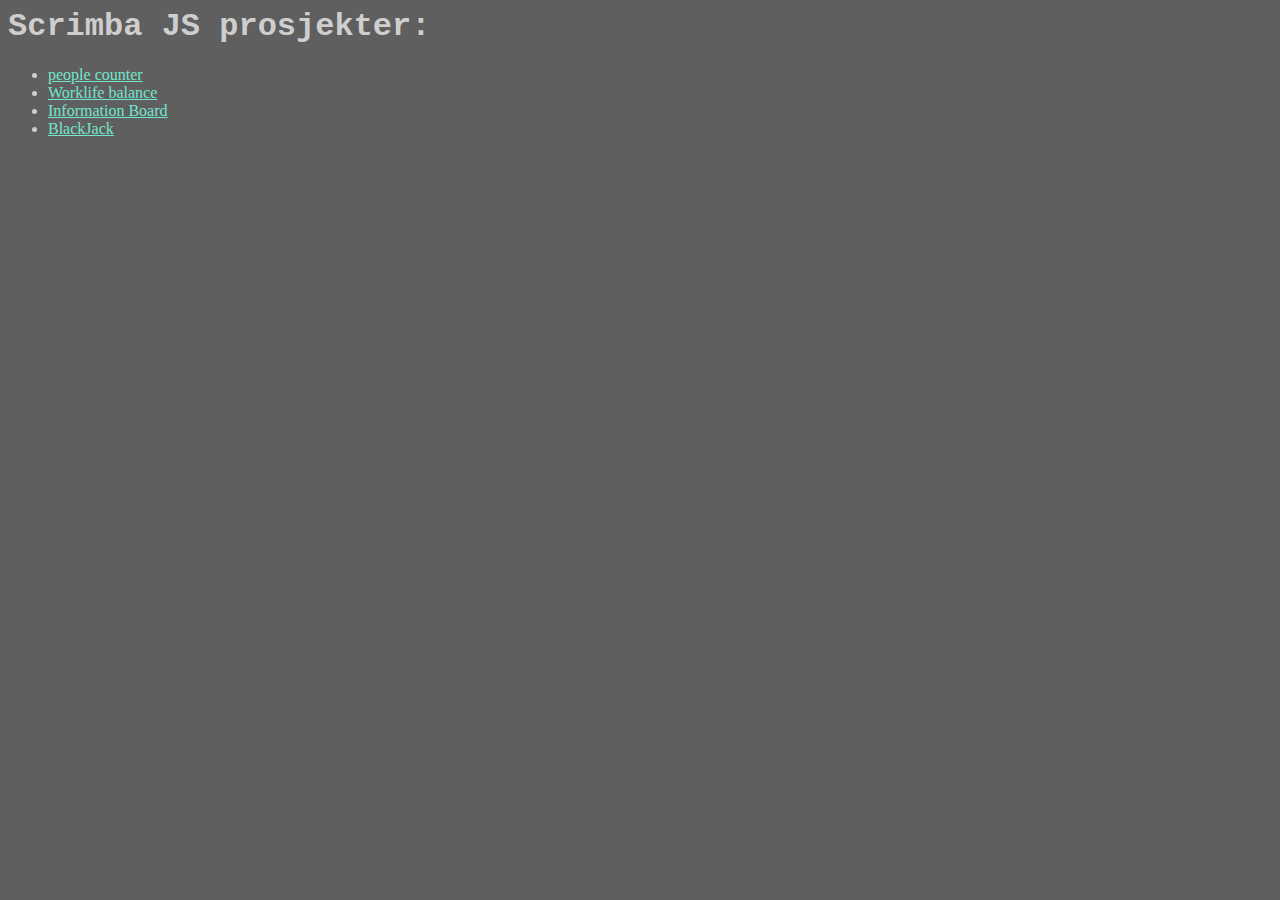
<file: index.html>
<head>
    <meta charset="UTF-8">
    <meta name="viewport" content="width=device-width, initial-scale=1.0">
    <title>Javascript prosjecter - Svein</title>
    <link rel="stylesheet" href="style.css">
</head>
<body>
    <h1>Scrimba JS prosjekter:</h1>
    <ul>
        <li><a href="./people counter/index.html">people counter</a></li>
        <li><a href="./Worklife Balance/index.html">Worklife balance</a></li>
        <li><a href="./Information Board/index.html">Information Board</a></li>
        <li><a href="./blackjack/index.html">BlackJack</a></li>
    </ul>
</body>
</html>
</file>
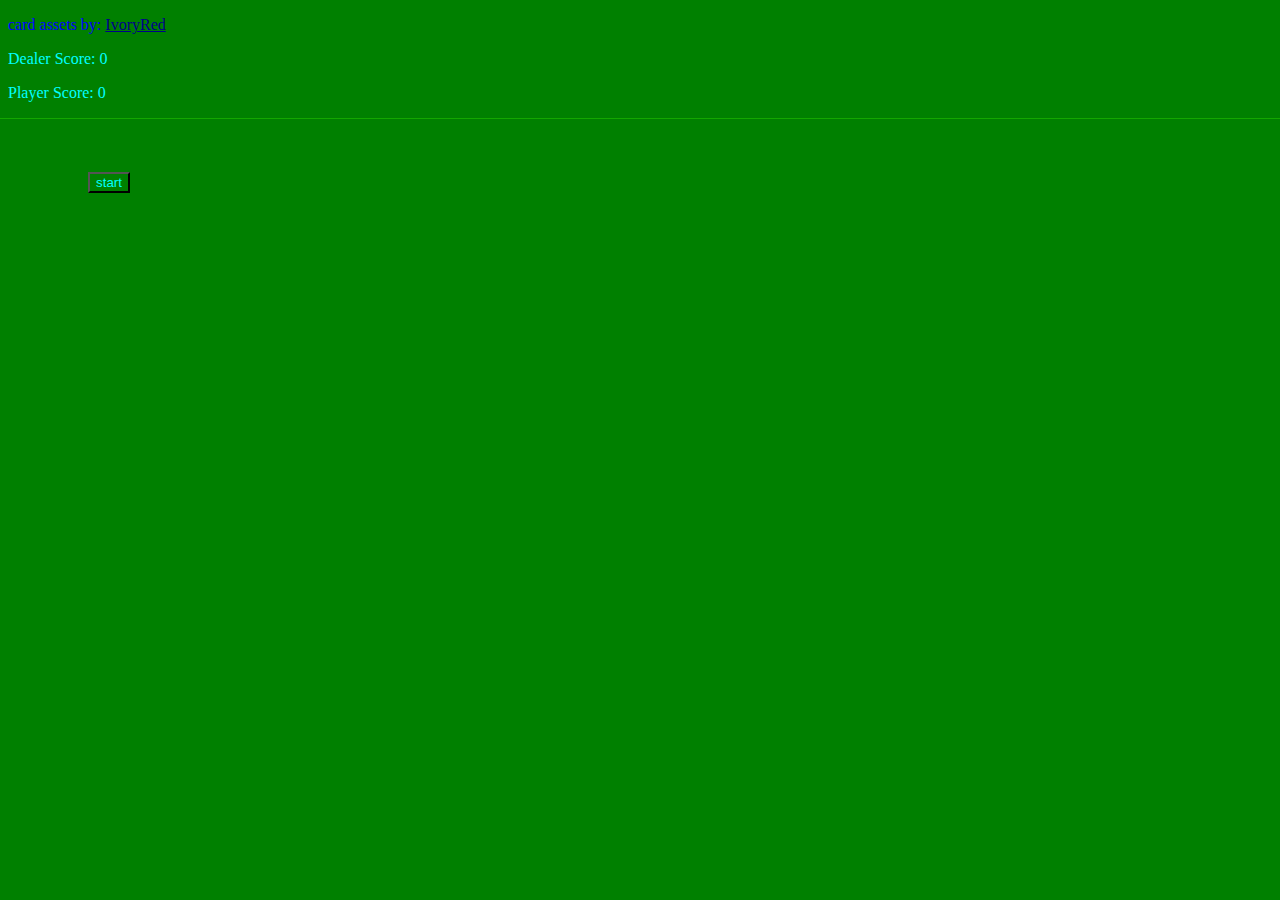
<file: blackjack/index.html>
<!DOCTYPE html>
<html lang="en">
<head>
    <meta charset="UTF-8">
    <meta name="viewport" content="width=device-width, initial-scale=1.0">
    <title>Document</title>
    <link rel="shortcut icon" href="#" type="image/x-icon">
    <link rel="stylesheet" href="style.css">
</head>
<body>
	<p class="credits">card assets by: <a href="https://ivoryred.itch.io/pixel-poker-cards">IvoryRed</a></p>
    <p class="dealerText">Dealer Score: <span id="dealerSum">0</span></p>
    <P>Player Score: <span id="playerSum">0</span></P>
    <div class="cards dealerCards"></div>
    <hr>
    <div class="cards playerCards"></div>
    <p id="wonmessage" class="wonmessage">You won!</p>
    <div class="button">
        <button id="hitButton" onclick="hit()">hit</button>
        <button id="startButton" onclick="start()">start</button>
        <button id="standButton" onclick="stand()">stand</button>
    </div>
    <script src="Javascript/cardAndLogic.js"></script>
    <script src="Javascript/draw.js"></script>
    <script src="Javascript/main.js"></script>
</body>
</html>
</file>
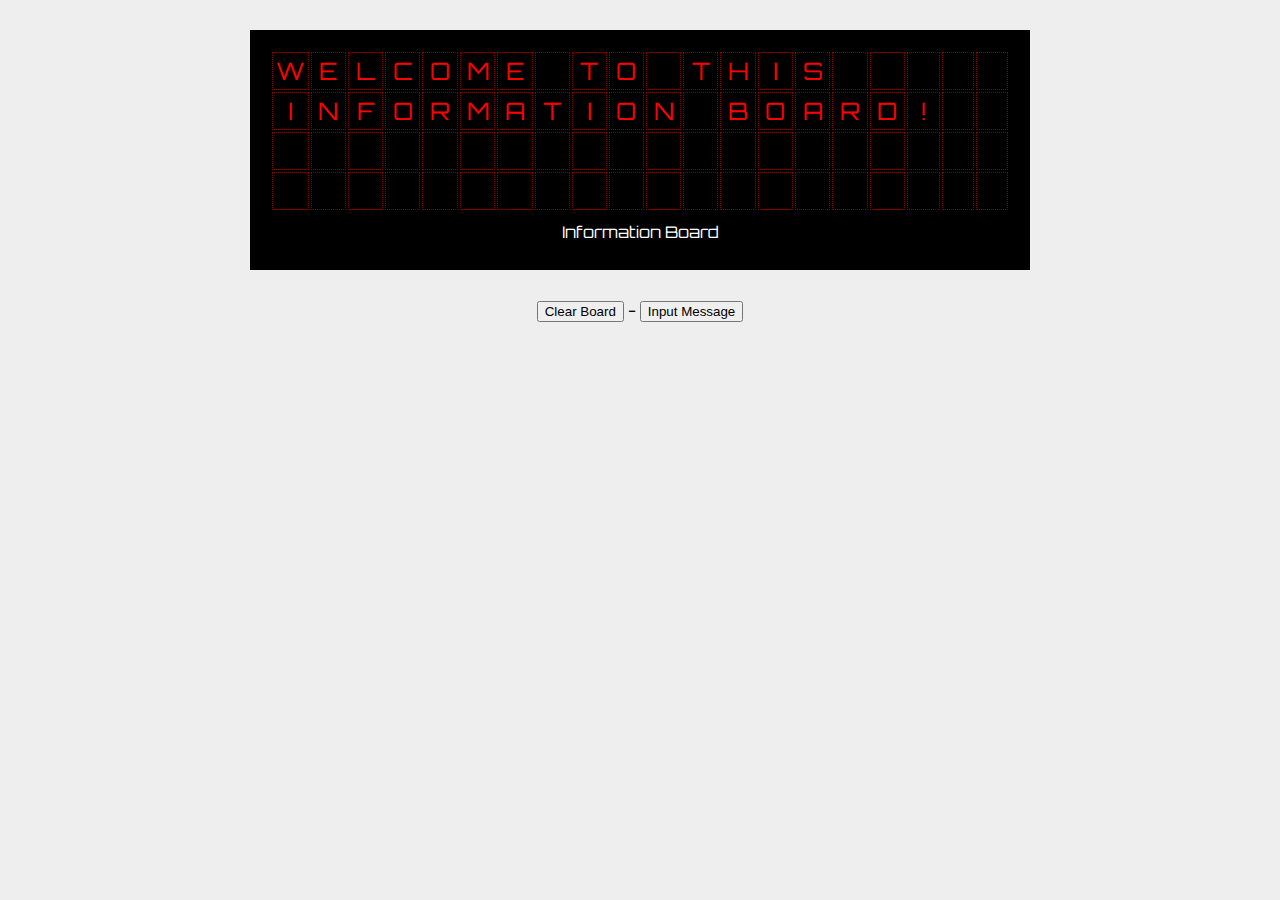
<file: Information Board/index.html>
<!DOCTYPE html>
<html lang="en">
<head>
    <meta charset="UTF-8">
    <meta name="viewport" content="width=device-width, initial-scale=1.0">
    <title>Information Board</title>
    <link rel="stylesheet" href="style.css">
    <script src="main.js"></script>
</head>
<body>
  <div id=board>
    <table><tr><td id="cell0_0">W</td><td id="cell0_1">E</td><td id="cell0_2">L</td><td id="cell0_3">C</td><td id="cell0_4">O</td><td id="cell0_5">M</td><td id="cell0_6">E</td><td id="cell0_7"></td><td id="cell0_8">T</td><td id="cell0_9">O</td><td id="cell0_10"></td><td id="cell0_11">T</td><td id="cell0_12">H</td><td id="cell0_13">I</td><td id="cell0_14">S</td><td id="cell0_15"></td><td id="cell0_16"></td><td id="cell0_17"></td><td id="cell0_18"></td><td id="cell0_19"></td></tr>
      <tr><td id="cell1_0">I</td><td id="cell1_1">N</td><td id="cell1_2">F</td><td id="cell1_3">O</td><td id="cell1_4">R</td><td id="cell1_5">M</td><td id="cell1_6">A</td><td id="cell1_7">T</td><td id="cell1_8">I</td><td id="cell1_9">O</td><td id="cell1_10">N</td><td id="cell1_11"></td><td id="cell1_12">B</td><td id="cell1_13">O</td><td id="cell1_14">A</td><td id="cell1_15">R</td><td id="cell1_16">D</td><td id="cell1_17">!</td><td id="cell1_18"></td><td id="cell1_19"></td></tr>
      <tr><td id="cell2_0"></td><td id="cell2_1"></td><td id="cell2_2"></td><td id="cell2_3"></td><td id="cell2_4"></td><td id="cell2_5"></td><td id="cell2_6"></td><td id="cell2_7"></td><td id="cell2_8"></td><td id="cell2_9"></td><td id="cell2_10"></td><td id="cell2_11"></td><td id="cell2_12"></td><td id="cell2_13"></td><td id="cell2_14"></td><td id="cell2_15"></td><td id="cell2_16"></td><td id="cell2_17"></td><td id="cell2_18"></td><td id="cell2_19"></td></tr>
      <tr><td id="cell3_0"></td><td id="cell3_1"></td><td id="cell3_2"></td><td id="cell3_3"></td><td id="cell3_4"></td><td id="cell3_5"></td><td id="cell3_6"></td><td id="cell3_7"></td><td id="cell3_8"></td><td id="cell3_9"></td><td id="cell3_10"></td><td id="cell3_11"></td><td id="cell3_12"></td><td id="cell3_13"></td><td id="cell3_14"></td><td id="cell3_15"></td><td id="cell3_16"></td><td id="cell3_17"></td><td id="cell3_18"></td><td id="cell3_19"></td></tr>
      </table>
      <center>Information Board</center>
  </div>
      <center>
        <button onclick="clearBoard();">Clear Board</button> - <button onclick="inputMessage();">Input Message</button>   
  </center>
</body>
</html>
</file>
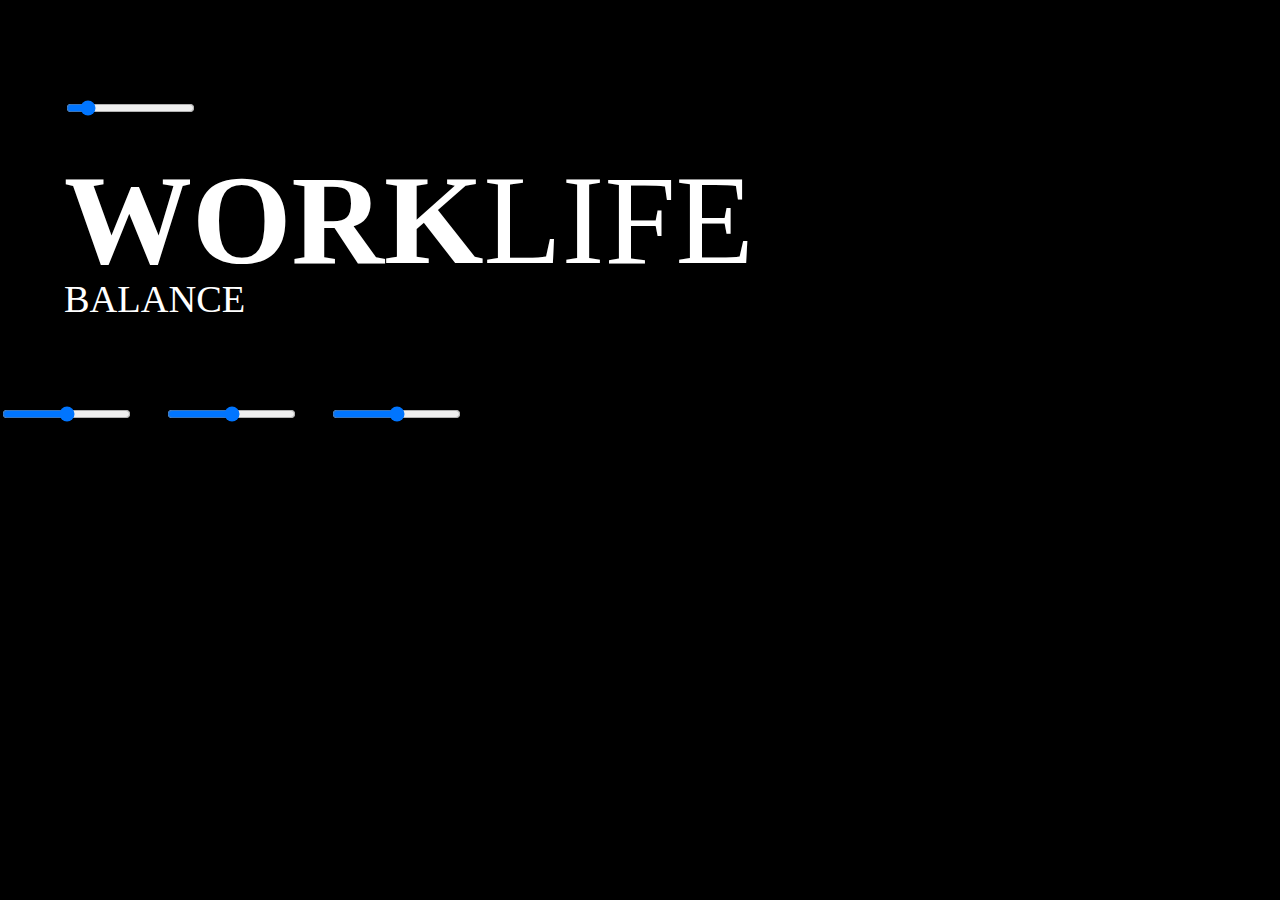
<file: Worklife Balance/index.html>
<!DOCTYPE html>
<html lang="en">
<head>
    <meta charset="UTF-8">
    <meta name="viewport" content="width=device-width, initial-scale=1.0">
    <title>Worklife Balance</title>
    <link rel="stylesheet" href="style.css">
    <script src="main.js"></script>
</head>
<body>

    <div id="wrapper"><input type="range" id="slider" min="1" max="9" value=2 onchange="update(this.value);">
        <div>
          <span id="work">WORK</span><span id="life">LIFE</span>
        </div>
        <div id="balance">BALANCE</div>
      </div>
  <!-- Task solution from here -->
    <div id="colors">
        <input type="range" id="red" min="0" max="255" onchange="updateColor()">
        <input type="range" id="green" min="0" max="255" onchange="updateColor()">
        <input type="range" id="blue" min="0" max="255" onchange="updateColor()">

    </div>

</body>
</html>
</file>
<file: style.css>
body{
    background: rgb(95, 95, 95);
    color: rgb(206, 206, 206);
}

h1{
    font-family: 'Courier New', Courier, monospace;
}

a{
    color: rgb(114, 230, 204);
}

a:hover{
    color: rgb(79, 158, 141);
    cursor:pointer;
}
</file>
<file: blackjack/style.css>
#wonmessage{
    /* display:none; */
    visibility: hidden;
}

*{
    background-color: green;
    color: cyan;
}
/*
body{
    display: grid;
    justify-content: center; /* Horizontally center content */
    align-items: center; /* Vertically center content */
    width: 800px; /* Set a fixed width for the grid */
    height: 400px; /* Set a fixed height for the grid */
    margin: 0; /* Remove default margin */
}

.button{
    display: flex; /* Flexbox to arrange buttons next to each other */
    gap: 10px; /* Optional: Adds space between buttons */
    margin-top: 20px; /* Add a margin to separate buttons from other content */
    margin-left: 10px;
}
*/
body {
    display: grid;
    justify-content: center; /* Horizontally center content */
    align-items: center; /* Vertically center content */
    width: 800px; /* Set a fixed width for the grid */
    height: 400px; /* Set a fixed height for the grid */
    margin: 0; /* Remove default margin */
}

.button {
    display: flex; /* Flexbox to arrange buttons next to each other */
    gap: 10px; /* Optional: Adds space between buttons */
    margin-top: 20px; /* Add a margin to separate buttons from other content */
    margin-left: 10px;
}

#startButton, #standButton, #hitButton:hover{
	cursor:pointer;
}

hr {
    border: 0;
    height: 1px;
    background-color: #14a600; /* Color of the line */
    width: 100vw; /* Make it span the full viewport width */
    position: absolute; /* Position it absolutely in the container */
    left: 0; /* Align it to the left edge */
    margin: 0; /* Remove any default margin */
}

#startButton{
    margin-left: 30px;
    margin-top: 0px;
    margin-bottom: 10px;
    visibility:visible;
}

#standButton {
    /* display:none; */
    visibility:hidden;
}

#hitButton{
    visibility:hidden;
}
.cards{
    display: flex;
    flex-wrap: wrap;
    width: 100%;
}

.card{
    width: 48px;   /* Width of each card */
    height: 64px;  /* Height of each card */
    background-image: url('assets/images/cardDeck.png');
    background-size: 944px 385px; /* The size of the entire sprite sheet (13 columns x 71px, 4 rows x 96px) */
    margin: 5px;  /* Just for spacing between cards */
}

.credits{
	color: blue;
}

.credits>a{
	color: darkblue;
}
.credits>a:hover{
	color: cyan;
}
</file>
<file: Information Board/style.css>
@import url('https://fonts.googleapis.com/css2?family=Orbitron&display=swap');

body {
  font-family: 'Orbitron', sans-serif;
  background: #EEE;
}

#board {
  width:740px;
  height:200px;
  background-color: black;
  margin: 30px auto 30px auto;
  padding: 20px;
  color: white;
}
#board table {margin-bottom:10px;}
#board td {
  color: red;
  border: 1px dotted darkred;
  width:36px;
  height:36px;
  font-size: 24px;
  text-align:center;
  padding: 0px;
}
</file>
<file: Worklife Balance/style.css>
@font-face {
    font-family: "Inconsolata";
    src: url("https://ggayane.github.io/css-experiments/Inconsolata-VF.ttf");
    font-weight: 100 900;
    font-stretch: 50% 200%;
  }
  
  body {
      margin: 0;
      padding: 0;
      background-color: black;
      color: #FFFFFF;
      font-size: 8em;
      font-family: 'Inconsolata'; 
  }
  
  #wrapper {
      width: 90vw;
      margin: 0px auto;
      color: rgb(255,255,255);
  }
  
  #work {
      font-weight:900;
  }
  
  #life {
      font-weight:100;
  }
  
  #balance {
     font-size: 0.3em;
     line-height: 0.3em;
     font-weight: 400;
  }
</file>
